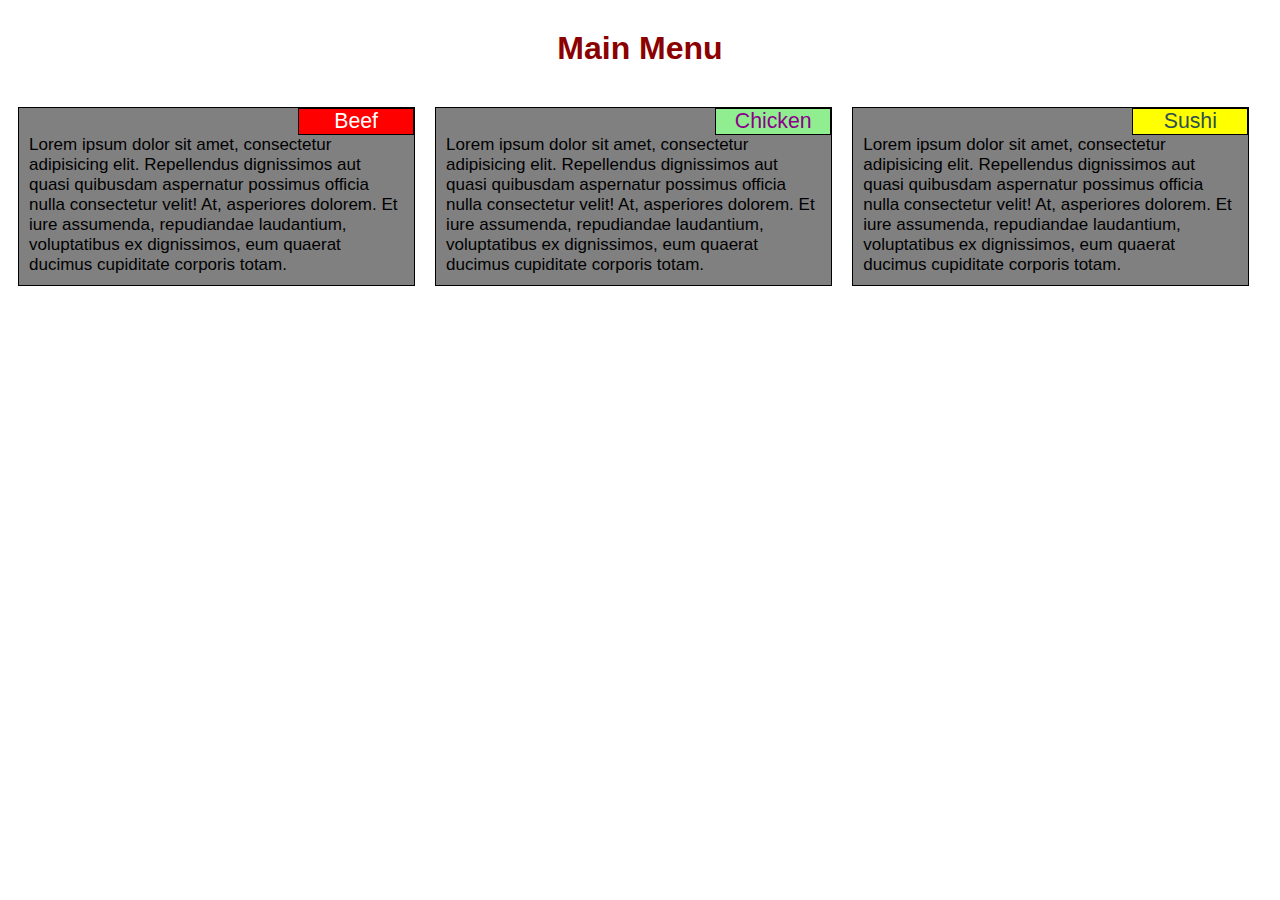
<file: module2-solution/index.html>
<!DOCTYPE html>
<html>
<head>
<meta charset="utf-8">
<meta name="viewport" content="width=device-width, initial-scale=1">
<title>Module2 Solution</title>
<link rel="stylesheet" href="css/styles.css">
</head>

<body>
<h1>Main Menu</h1>


  <section class="col-md-4 col-sm-6 col-xs-12">
    <div class="box">
      <div class="title" id="beef">Beef</div>
        <p class="paragraph">
          Lorem ipsum dolor sit amet, consectetur adipisicing elit. 
          Repellendus dignissimos aut quasi quibusdam aspernatur possimus officia nulla consectetur velit!
           At, asperiores dolorem. Et iure assumenda, repudiandae laudantium, voluptatibus ex dignissimos, 
           eum quaerat ducimus cupiditate corporis totam.
        </p>
        </div>
      </section>  
      
      
  <section class="col-md-4 col-sm-6 col-xs-12">
    <div class="box">
      <div class="title" id="chicken">Chicken</div>
        <p class="paragraph">
          Lorem ipsum dolor sit amet, consectetur adipisicing elit. 
          Repellendus dignissimos aut quasi quibusdam aspernatur possimus officia nulla consectetur velit!
           At, asperiores dolorem. Et iure assumenda, repudiandae laudantium, voluptatibus ex dignissimos, 
           eum quaerat ducimus cupiditate corporis totam.
        </p>
        </div>
      </section>


  <section class="col-md-4 col-sm-12 col-xs-12">
    <div class="box">
      <div class="title" id="sushi"> Sushi</div>
      <p class="paragraph">
        Lorem ipsum dolor sit amet, consectetur adipisicing elit. 
        Repellendus dignissimos aut quasi quibusdam aspernatur possimus officia nulla consectetur velit!
         At, asperiores dolorem. Et iure assumenda, repudiandae laudantium, voluptatibus ex dignissimos, 
         eum quaerat ducimus cupiditate corporis totam.
        </p>
        </div>
      </section>


</body>
</html>
</file>
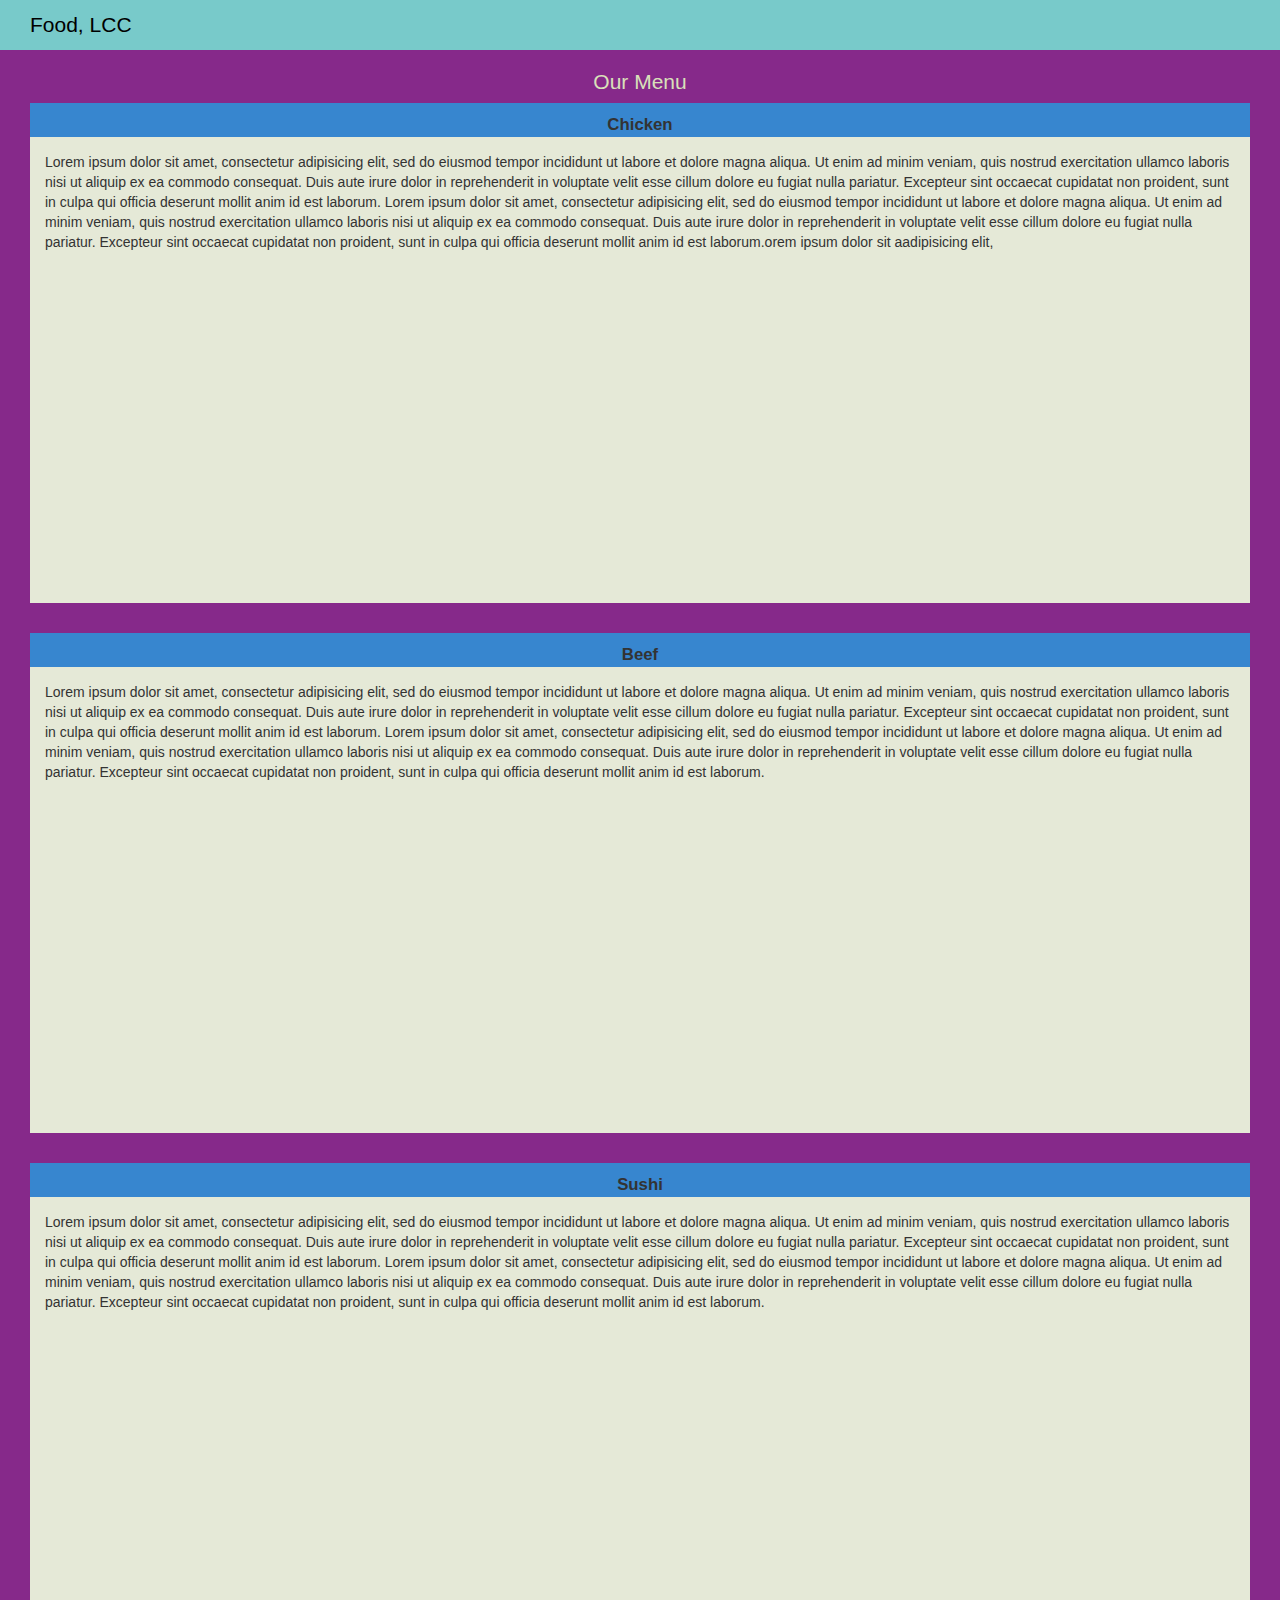
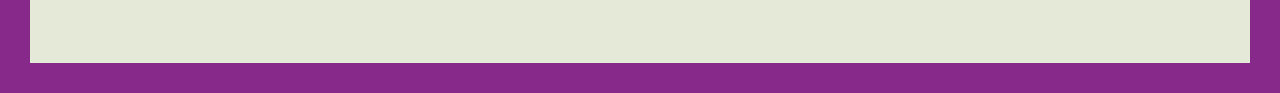
<file: module3-solution/index.html>
<!DOCTYPE html>
<html>
<head>
	<meta charset="utf-8">
	<meta http-equiv="X-UA-Compatible" content="IE=edge">
	<meta name="viewport" content="width=device-width, initial-scale=1">

	<title>Module 3 Coding Assignment</title>	
	<link rel="stylesheet" type="text/css" href="https://maxcdn.bootstrapcdn.com/bootstrap/3.3.7/css/bootstrap.min.css">
	<link rel="stylesheet" type="text/css" href="css/style.css">
</head>


<body>
<nav id="header-nav" class="navbar navbar-default">
    <div class="container-fluid">
		<div id ="navbar-adjust" class="navbar-header">		

			<button type="button" class="navbar-toggle" data-toggle="collapse" data-target="#myNavbar">
				<span class="sr-only">Toggle navigation</span>
        		<span class="icon-bar"></span>
        		<span class="icon-bar"></span>
        		<span class="icon-bar"></span>                        
      		</button>


			<a class="navbar-brand" href="#">Food, LCC</a>
     	</div>
      	<div class="collapse navbar-collapse" id="myNavbar">
      		<ul id = "dropDownList" class="nav navbar-nav navbar-right visible-xs text-center">       
            	<li id = "item1"><a href="#chicken"> Chicken </a></li>
            	<li id = "item2"><a href="#beef">Beef</a></li>
            	<li id = "item3"><a href="#sushi">Sushi</a></li>
          	</ul>

    	</div>
    </div> 
</nav>
<div class="container-fluid">
<h1 class = text-center> Our Menu</h1>
	<div class="row">
		<div id = "chicken" class="col-xs-12">
        			<div class="main-text">
				<div class="title text-center">
				Chicken
				</div>

				<p> Lorem ipsum dolor sit amet, consectetur adipisicing elit, sed do eiusmod tempor incididunt ut labore et dolore magna aliqua.
					 Ut enim ad minim veniam, quis nostrud exercitation ullamco laboris nisi ut aliquip ex ea commodo consequat. Duis aute irure dolor in reprehenderit in voluptate velit esse cillum dolore eu fugiat nulla pariatur. Excepteur sint occaecat cupidatat non proident, sunt in culpa qui officia deserunt mollit anim id est laborum. Lorem ipsum dolor sit amet, consectetur adipisicing elit, sed do eiusmod tempor incididunt ut labore et dolore magna aliqua. Ut enim ad minim veniam, quis nostrud exercitation ullamco laboris nisi ut aliquip ex ea commodo consequat. Duis aute irure dolor in reprehenderit in voluptate velit esse cillum dolore eu fugiat nulla pariatur. Excepteur sint occaecat cupidatat non proident, sunt in culpa qui officia deserunt mollit anim id est laborum.orem ipsum dolor sit aadipisicing elit,
				</p>

				</div>

		</div>

		<div id = "beef" class="col-xs-12">
        <div class="main-text">
				<div class="title text-center">
				Beef
				</div>

				<p> Lorem ipsum dolor sit amet, consectetur adipisicing elit, sed do eiusmod tempor incididunt ut labore et dolore magna aliqua.
					 Ut enim ad minim veniam, quis nostrud exercitation ullamco laboris nisi ut aliquip ex ea commodo consequat. Duis aute irure dolor in reprehenderit in voluptate velit esse cillum dolore eu fugiat nulla pariatur. Excepteur sint occaecat cupidatat non proident, sunt in culpa qui officia deserunt mollit anim id est laborum. Lorem ipsum dolor sit amet, consectetur adipisicing elit, sed do eiusmod tempor incididunt ut labore et dolore magna aliqua. Ut enim ad minim veniam, quis nostrud exercitation ullamco laboris nisi ut aliquip ex ea commodo consequat. Duis aute irure dolor in reprehenderit in voluptate velit esse cillum dolore eu fugiat nulla pariatur. Excepteur sint occaecat cupidatat non proident, sunt in culpa qui officia deserunt mollit anim id est laborum.
				</p>

			</div>
		</div>

		<div id = "sushi" class="col-xs-12">
        <div class="main-text">
				<div class="title text-center">
				Sushi
				</div>

				<p> Lorem ipsum dolor sit amet, consectetur adipisicing elit, sed do eiusmod tempor incididunt ut labore et dolore magna aliqua. 
					Ut enim ad minim veniam, quis nostrud exercitation ullamco laboris nisi ut aliquip ex ea commodo consequat. Duis aute irure dolor in reprehenderit in voluptate velit esse cillum dolore eu fugiat nulla pariatur. Excepteur sint occaecat cupidatat non proident, sunt in culpa qui officia deserunt mollit anim id est laborum. Lorem ipsum dolor sit amet, consectetur adipisicing elit, sed do eiusmod tempor incididunt ut labore et dolore magna aliqua. Ut enim ad minim veniam, quis nostrud exercitation ullamco laboris nisi ut aliquip ex ea commodo consequat. Duis aute irure dolor in reprehenderit in voluptate velit esse cillum dolore eu fugiat nulla pariatur. Excepteur sint occaecat cupidatat non proident, sunt in culpa qui officia deserunt mollit anim id est laborum.
				</p>

			</div>
		</div>
	</div>
</div>

<script src="https://ajax.googleapis.com/ajax/libs/jquery/3.1.1/jquery.min.js"></script>
<script src="https://maxcdn.bootstrapcdn.com/bootstrap/3.3.7/js/bootstrap.min.js"></script>
</body>
</html>
</file>
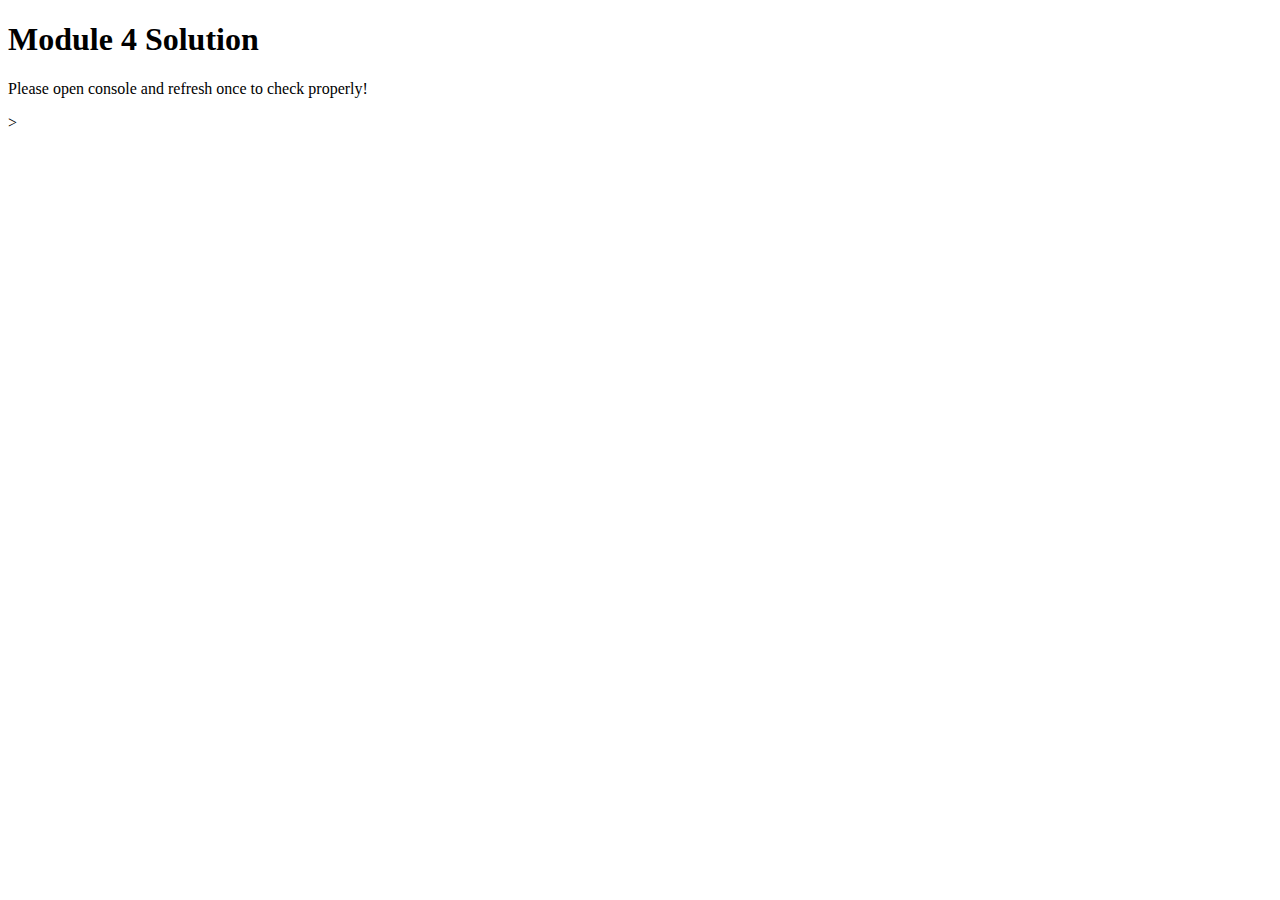
<file: module4-solution/index.html>
<!DOCTYPE html>
<html>
<head>
  <meta charset="utf-8">
  <title>Module 4 Solution Starter</title>
  <script>
    var names = []; // DO NOT REMOVE
  </script>
  
</head>
<body>
  <h1>Module 4 Solution</h1>
  <p>Please open console and refresh once to check properly!</p>>

  <script src="SpeakHello.js"></script>
  <script src="SpeakGoodBye.js"></script>
  <script src="script.js"></script>
</body>
</html>
</file>
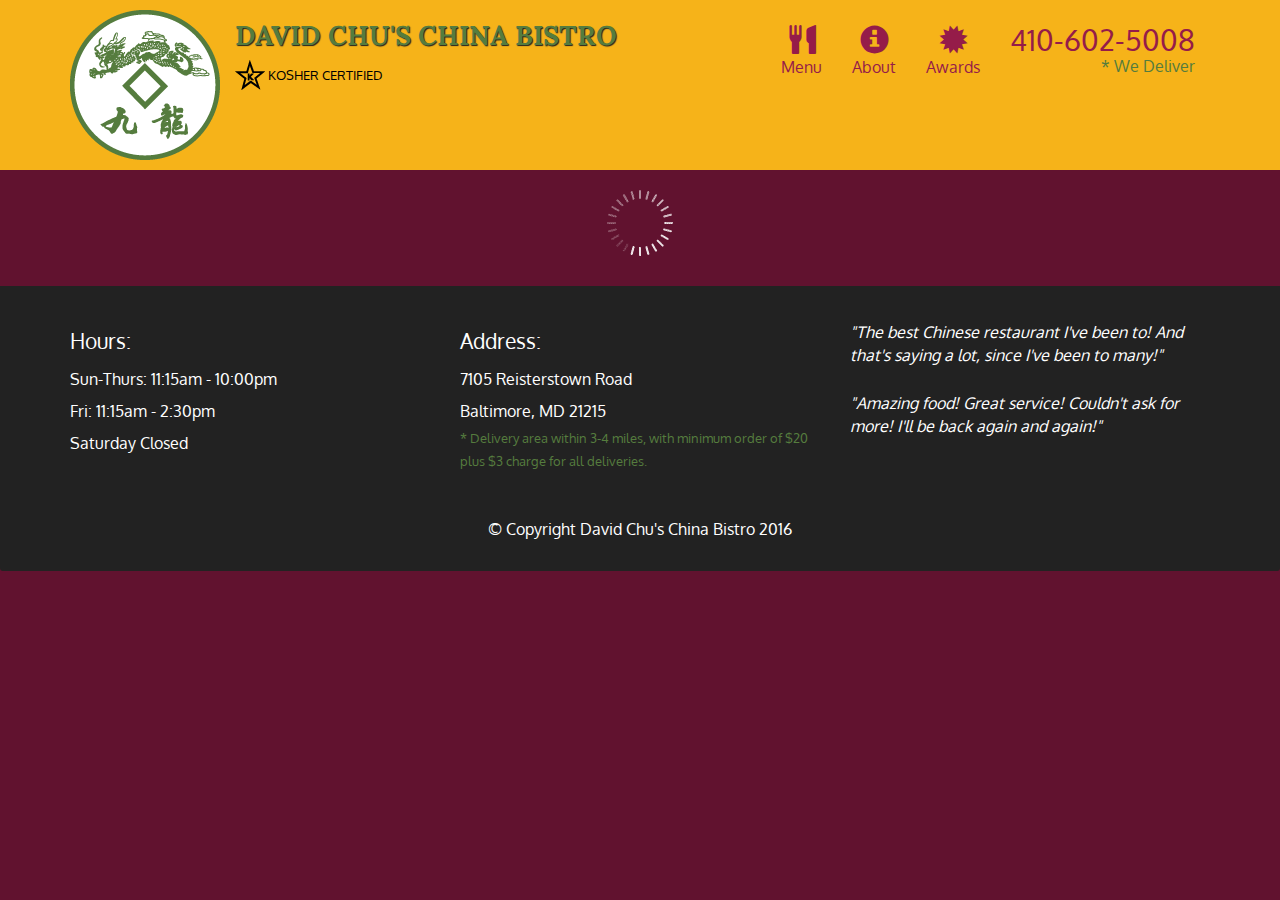
<file: module5-solution/index.html>
<!doctype html>
<html lang="en">
  <head>
    <meta charset="utf-8">
    <meta http-equiv="X-UA-Compatible" content="IE=edge">
    <meta name="viewport" content="width=device-width, initial-scale=1">
    <title>David Chu's China Bistro</title>
    <link rel="stylesheet" href="css/bootstrap.min.css">
    <link rel="stylesheet" href="css/styles.css">
    <link href='https://fonts.googleapis.com/css?family=Oxygen:400,300,700' rel='stylesheet' type='text/css'>
    <link href='https://fonts.googleapis.com/css?family=Lora' rel='stylesheet' type='text/css'>
  </head>
<body>
  <header>
    <nav id="header-nav" class="navbar navbar-default">
      <div class="container">
        <div class="navbar-header">
          <a href="index.html" class="pull-left visible-md visible-lg">
            <div id="logo-img" alt="Logo image"></div>
          </a>

          <div class="navbar-brand">
            <a href="index.html"><h1>David Chu's China Bistro</h1></a>
            <p>
              <img src="images/star-k-logo.png" alt="Kosher certification">
              <span>Kosher Certified</span>
            </p>
          </div>

          <button id="navbarToggle" type="button" class="navbar-toggle collapsed" data-toggle="collapse" data-target="#collapsable-nav" aria-expanded="false">
            <span class="sr-only">Toggle navigation</span>
            <span class="icon-bar"></span>
            <span class="icon-bar"></span>
            <span class="icon-bar"></span>
          </button>
        </div>
        
        <div id="collapsable-nav" class="collapse navbar-collapse">
           <ul id="nav-list" class="nav navbar-nav navbar-right">
            <li id="navHomeButton" class="visible-xs active">
              <a href="index.html">
                <span class="glyphicon glyphicon-home"></span> Home</a>
            </li>
            <li id="navMenuButton">
              <a href="#" onclick="$dc.loadMenuCategories();">
                <span class="glyphicon glyphicon-cutlery"></span><br class="hidden-xs"> Menu</a>
            </li>
            <li>
              <a href="#">
                <span class="glyphicon glyphicon-info-sign"></span><br class="hidden-xs"> About</a>
            </li>
            <li>
              <a href="#">
                <span class="glyphicon glyphicon-certificate"></span><br class="hidden-xs"> Awards</a>
            </li>
            <li id="phone" class="hidden-xs">
              <a href="tel:410-602-5008">
                <span>410-602-5008</span></a><div>* We Deliver</div>
            </li>
          </ul><!-- #nav-list -->
        </div><!-- .collapse .navbar-collapse -->
      </div><!-- .container -->
    </nav><!-- #header-nav -->
  </header>

  <div id="call-btn" class="visible-xs">
    <a class="btn" href="tel:410-602-5008">
    <span class="glyphicon glyphicon-earphone"></span>
    410-602-5008
    </a>
  </div>
  <div id="xs-deliver" class="text-center visible-xs">* We Deliver</div>

  <div id="main-content" class="container"></div>

  <footer class="panel-footer">
    <div class="container">
      <div class="row">
        <section id="hours" class="col-sm-4">
          <span>Hours:</span><br>
          Sun-Thurs: 11:15am - 10:00pm<br>
          Fri: 11:15am - 2:30pm<br>
          Saturday Closed
          <hr class="visible-xs">
        </section>
        <section id="address" class="col-sm-4">
          <span>Address:</span><br>
          7105 Reisterstown Road<br>
          Baltimore, MD 21215
          <p>* Delivery area within 3-4 miles, with minimum order of $20 plus $3 charge for all deliveries.</p>
          <hr class="visible-xs">
        </section>
        <section id="testimonials" class="col-sm-4">
          <p>"The best Chinese restaurant I've been to! And that's saying a lot, since I've been to many!"</p>
          <p>"Amazing food! Great service! Couldn't ask for more! I'll be back again and again!"</p>
        </section>
      </div>
      <div class="text-center">&copy; Copyright David Chu's China Bistro 2016</div>
    </div>
  </footer>

  <!-- jQuery (Bootstrap JS plugins depend on it) -->
  <script src="js/jquery-2.1.4.min.js"></script>
  <script src="js/bootstrap.min.js"></script>
  <script src="js/ajax-utils.js"></script>
  <script src="js/script.js"></script>
</body>
</html>
</file>
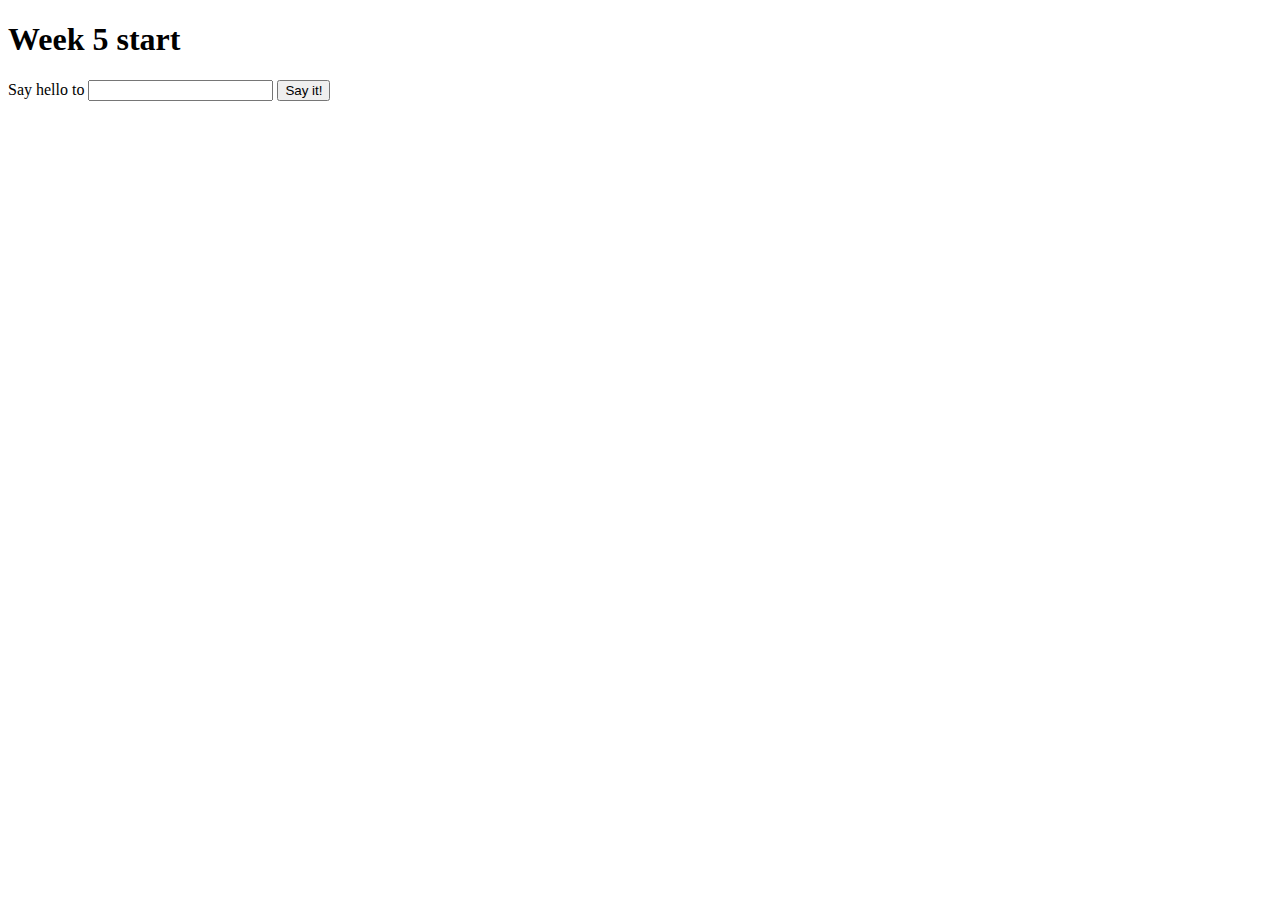
<file: practise/practise.html>
<!DOCTYPE html>
<html>
    <head>
        <meta charset="utf-8">
        <meta name="viewport" content="width=device-width, initial-scale=1">
        <title>practise page</title>
        <script src="js/script.js"></script>
        <script src="js/script1.js"></script>
        <script src="js/script2.js"></script>
        <script src="js/app.js"></script>
    </head>
    
    <body>
        <h1 id="title">Week 5 start</h1>
        <p>
            Say hello to
            <input id="name" type="text">
            <button>
                Say it!
            </button>
        </p>

        <div id="content"></div>
       
         
    </body>
</html>
</file>
<file: module2-solution/css/styles.css>
/*Border sizing*/
    * {      
      box-sizing: border-box; 
    }
    
    body {
      font-family: sans-serif;
    }

    /*Simple Responsive Framework.*/
    .row {
      width: 100%;
    }
    
    /* Medium devices (Desktop) only */
    @media (min-width: 992px) {
        .col-md-1, .col-md-2, .col-md-3, .col-md-4, .col-md-5, .col-md-6, .col-md-7, .col-md-8, .col-md-9, .col-md-10, .col-md-11, .col-md-12 {
        float: left;
       
      }
      .col-md-1 {
        width: 8.33%;
      }
      .col-md-2 {
        width: 16.66%;
      }
      .col-md-3 {
        width: 25%;
      }
      .col-md-4 {
        width: 33%;
      }
      .col-md-5 {
        width: 41.66%;
      }
      .col-md-6 {
        width: 50%;
      }
      .col-md-7 {
        width: 58.33%;
      }
      .col-md-8 {
        width: 66.66%;
      }
      .col-md-9 {
        width: 74.99%;
      }
      .col-md-10 {
        width: 83.33%;
      }
      .col-md-11 {
        width: 91.66%;
      }
      .col-md-12 {
        width: 100%;
      }
    }
    
    /*Small devices (Tablet) only*/
    @media (min-width: 768px) and (max-width: 991px) {
        .col-sm-1, .col-sm-2, .col-sm-3, .col-sm-4, .col-sm-5, .col-sm-6, .col-sm-7, .col-sm-8, .col-sm-9, .col-sm-10, .col-sm-11, .col-sm-12 {
        float: left;
      
      }
      .col-sm-1 {
        width: 8.33%;
      }
      .col-sm-2 {
        width: 16.66%;
      }
      .col-sm-3 {
        width: 25%;
      }
      .col-sm-4 {
        width: 33%;
      }
      .col-sm-5 {
        width: 41.66%;
      }
      .col-sm-6 {
        width: 50%;
      }
      .col-sm-7 {
        width: 58.33%;
      }
      .col-sm-8 {
        width: 66.66%;
      }
      .col-sm-9 {
        width: 74.99%;
      }
      .col-sm-10 {
        width: 83.33%;
      }
      .col-sm-11 {
        width: 91.66%;
      }
      .col-sm-12 {
        width: 100%;
      }
    }
    

     /*Extra Small devices (Mobiles) only*/
     @media (max-width: 767px) {
        .col-xs-1, .col-xs-2, .col-xs-3, .col-xs-4, .col-xs-5, .col-xs-6, .col-xs-7, .col-xs-8, .col-xs-9, .col-xs-10, .col-xs-11, .col-xs-12 {
        float: left;
      
      }
      .col-xs-1 {
        width: 8.33%;
      }
      .col-xs-2 {
        width: 16.66%;
      }
      .col-xs-3 {
        width: 25%;
      }
      .col-xs-4 {
        width: 33%;
      }
      .col-xs-5 {
        width: 41.66%;
      }
      .col-xs-6 {
        width: 50%;
      }
      .col-xs-7 {
        width: 58.33%;
      }
      .col-xs-8 {
        width: 66.66%;
      }
      .col-xs-9 {
        width: 74.99%;
      }
      .col-xs-10 {
        width: 83.33%;
      }
      .col-xs-11 {
        width: 91.66%;
      }
      .col-xs-12 {
        width: 100%;
      }
    }


    h1 {
      color: darkred;
      text-align: center;
      margin: 30px 10px 30px 10px;;      
    }

    p {
      display: block;
      margin-block-start: 1em;
      margin-block-end: 1em;
      margin-inline-start: 0px;
      margin-inline-end: 0px;
  }

    .box {          
      background-color: gray; 
      border: 1px solid black;  
      font-size: 17px;
      margin:10px ;
      color:black;
      overflow: hidden;
    }

    .paragraph {
      margin: 10px;
      color: black;
      clear: both;
    }

    .title {
      width: 116px;
    float: right;
    border: 1px solid black;
    text-align: center;
    font-size: 1.25em;
    float: right;
    }

    #beef {    
      background-color: red;
      color: white;
    }
    #chicken {
      background-color: lightgreen;
      color:darkmagenta;     
    }
    #sushi {            
      background-color: yellow;
      color:darkslategrey;      
    }
</file>
<file: module3-solution/css/style.css>
body{
    background-color: rgb(134, 41, 138);
}

h1 {
	margin-top: 0px;
	font-size: 1.5em;
	color: rgb(217, 224, 186);
}

#header-nav {
	background-color: rgb(120, 202, 202);
	color:black;
    border-radius: 0;
	border: 0;	
}
.navbar .navbar-brand{
	color:black;
	font-size: 1.5em;
}

#item1, #item2{
	border-bottom: 1px solid #e7e7e7;

}

#dropDownList {
	margin-top: 0;
	margin-bottom: 0;
}


.title {
	font-size: 1.2em;
	font-weight: bold;
	width: 100%;
	background-color: rgb(55, 134, 207);
	padding-top: 10px; 
}
.main-text {
	background-color: rgb(229, 233, 215);
	margin-left: 15px;
	margin-right: 15px;
	margin-bottom: 	30px;
	height: 500px;		

}

.main-text p {
	padding: 15px;
}



/********** Small devices only **********/
@media (min-width: 768px) {
	#navbar-adjust {
		margin-left: 15px;

	}
}

/********** Extra small devices only **********/
@media (max-width: 767px) {

	#navbar-adjust {
		margin-left: 0px;
		margin-right: 0px;
	}

}
</file>
<file: module5-solution/css/styles.css>
body {
  font-size: 16px;
  color: #fff;
  background-color: #61122f;
  font-family: 'Oxygen', sans-serif;
}

/** HEADER **/
#header-nav {
  background-color: #f6b319;
  border-radius: 0;
  border: 0;
}

#logo-img {
  background: url('../images/restaurant-logo_large.png') no-repeat;
  width: 150px;
  height: 150px;
  margin: 10px 15px 10px 0;
}

.navbar-brand {
  padding-top: 25px;
}
.navbar-brand h1 { /* Restaurant name */
  font-family: 'Lora', serif;
  color: #557c3e;
  font-size: 1.5em;
  text-transform: uppercase;
  font-weight: bold;
  text-shadow: 1px 1px 1px #222;
  margin-top: 0;
  margin-bottom: 0;
  line-height: .75;
}
.navbar-brand a:hover, .navbar-brand a:focus {
  text-decoration: none;
}
.navbar-brand p { /* Kosher cert */
  color: #000;
  text-transform: uppercase;
  font-size: .7em;
  margin-top: 15px;
}
.navbar-brand p span { /* Star-K */
  vertical-align: middle;
}

#nav-list {
  margin-top: 10px;
}
#nav-list a {
  color: #951C49;
  text-align: center;
}
#nav-list a:hover {
  background: #E7E7E7;
}
#nav-list a span {
  font-size: 1.8em;
}

#phone {
  margin-top: 5px;
}
#phone a { /* Phone number */
  text-align: right;
  padding-bottom: 0;
}
#phone div { /* We Deliver */
  color: #557c3e;
  text-align: right;
  padding-right: 15px;
}

.navbar-header button.navbar-toggle, .navbar-header .icon-bar {
  border: 1px solid #61122f;
}
.navbar-header button.navbar-toggle {
  clear: both;
  margin-top: -30px;
}
/* END HEADER */

/* FOOTER */
.panel-footer {
  margin-top: 30px;
  padding-top: 35px;
  padding-bottom: 30px;
  background-color: #222;
  border-top: 0;
}
.panel-footer div.row {
  margin-bottom: 35px;
}
#hours, #address {
  line-height: 2;
}
#hours > span, #address > span {
  font-size: 1.3em;
}
#address p {
  color: #557c3e;
  font-size: .8em;
  line-height: 1.8;
}
#testimonials {
  font-style: italic;
}
#testimonials p:nth-child(2) {
  margin-top: 25px;
}
/* END FOOTER */



/* HOME PAGE */
.container .jumbotron {
  box-shadow: 0 0 50px #3F0C1F;
  border: 2px solid #3F0C1F;
}

#menu-tile, #specials-tile, #map-tile {
  height: 250px;
  width: 100%;
  margin-bottom: 15px;
  position: relative;
  border: 2px solid #3F0C1F;
  overflow: hidden;
}
#menu-tile:hover, #specials-tile:hover, #map-tile:hover {
  box-shadow: 0 1px 5px 1px #cccccc;
}
#menu-tile {
  background: url('../images/menu-tile.jpg') no-repeat;
  background-position: center;
}
#specials-tile {
  background: url('../images/specials-tile.jpg') no-repeat;
  background-position: center;
}
#menu-tile span, #specials-tile span, #map-tile span {
  position: absolute;
  bottom: 0;
  right: 0;
  width: 100%;
  text-align: center;
  font-size: 1.6em;
  text-transform: uppercase;
  background-color: #000;
  color: #fff;
  opacity: .8;
}
/* END HOME PAGE */

/* MENU CATEGORIES PAGE */
.category-tile { 
  position: relative;
  border: 2px solid #3F0C1F;
  overflow: hidden;
  width: 200px;
  height: 200px;
  margin: 0 auto 15px;
}
.category-tile span {
  position: absolute;
  bottom: 0;
  right: 0;
  width: 100%;
  text-align: center;
  font-size: 1.2em;
  text-transform: uppercase;
  background-color: #000;
  color: #fff;
  opacity: .8;
}
.category-tile:hover {
  box-shadow: 0 1px 5px 1px #cccccc;
}

#menu-categories-title + div {
  margin-bottom: 50px;
}
/* END MENU CATEGORIES PAGE */

/* SINGLE CATEGORY PAGE */
.menu-item-tile {
  margin-bottom: 25px;
}
.menu-item-tile hr {
  width: 80%;
}
.menu-item-tile .menu-item-price {
  font-size: 1.1em;
  text-align: right;
  margin-top: -15px;
  margin-right: -15px;
}
.menu-item-tile .menu-item-price span {
  font-size: .6em;
}
.menu-item-photo {
  position: relative;
  border: 2px solid #3F0C1F; 
  overflow: hidden;
  padding: 0;
  margin-right: -15px;
  margin-left: auto;
  margin-bottom: 20px;
  max-width: 250px;
}
.menu-item-photo div {
  position: absolute;
  bottom: 0;
  right: 0;
  width: 80px;
  background-color: #557c3e;
  text-align: center;
}
.menu-item-description {
  padding-right: 30px;
}
h3.menu-item-title {
  margin: 0 0 10px;
}
.menu-item-details {
  font-size: .9em;
  font-style: italic;
}
/* END SINGLE CATEGORY PAGE */


/********** Large devices only **********/
@media (min-width: 1200px) {
  .container .jumbotron {
    background: url('../images/jumbotron_1200.jpg') no-repeat;
    height: 675px;
  }
}

/********** Medium devices only **********/
@media (min-width: 992px) and (max-width: 1199px) {
  /* Header */
  #logo-img {
    background: url('../images/restaurant-logo_medium.png') no-repeat;
    width: 100px;
    height: 100px;
    margin: 5px 5px 5px 0;
  }
  /* End Header */

  /* Home Page */
  .container .jumbotron {
    background: url('../images/jumbotron_992.jpg') no-repeat;
    height: 558px;
  }
  /* End Home Page */
}

/********** Small devices only **********/
@media (min-width: 768px) and (max-width: 991px) {
  /* Home Page */
  .container .jumbotron {
    background: url('../images/jumbotron_768.jpg') no-repeat;
    height: 432px;
  }
  /* End Home Page */
}

/********** Extra small devices only **********/
@media (max-width: 767px) {
  /* Header */
  .navbar-brand {
    padding-top: 10px;
    height: 80px;
  }
  .navbar-brand h1 { /* Restaurant name */
    padding-top: 10px;
    font-size: 5vw; /* 1vw = 1% of viewport width */
  }
  .navbar-brand p { /* Kosher cert */
    font-size: .6em;
    margin-top: 12px;
  }
  .navbar-brand p img { /* Star-K */
    height: 20px;
  }

  #collapsable-nav a { /* Collapsed nav menu text */
    font-size: 1.2em;
  }
  #collapsable-nav a span { /* Collapsed nav menu glyph */
    font-size: 1em;
    margin-right: 5px;
  }

  #call-btn > a {
    font-size: 1.5em;
    display: block;
    margin: 0 20px;
    padding: 10px;
    border: 2px solid #fff;
    background-color: #f6b319;
    color: #951c49;
  }
  #xs-deliver {
    margin-top: 5px;
    font-size: .7em;
    letter-spacing: .1em;
    text-transform: uppercase;
  }
  /* End Header */

  /* Footer */
  .panel-footer section {
    margin-bottom: 30px;
    text-align: center;
  }
  .panel-footer section:nth-child(3) {
    margin-bottom: 0; /* margin already exists on the whole row */
  }
  .panel-footer section hr {
    width: 50%;
  }
  /* End Footer */

  /* Home Page */
  .container .jumbotron {
    margin-top: 30px;
    padding: 0;
  }
  #menu-tile, #specials-tile {
    width: 360px;
    margin: 0 auto 15px;
  }

  .menu-item-photo {
    margin-right: auto;
  }
  .menu-item-tile .menu-item-price {
    text-align: center;
  }
  .menu-item-description {
    text-align: center;;
  }
}


/********** Super extra small devices Only :-) (e.g., iPhone 4) **********/
@media (max-width: 479px) {
  /* Header */
  .navbar-brand h1 { /* Restaurant name */
    padding-top: 5px;
    font-size: 6vw;
  }
  /* End Header */
  
  /* Home page */
  #menu-tile, #specials-tile {
    width: 280px;
    margin: 0 auto 15px;
  }

  .col-xxs-12 {
    position: relative;
    min-height: 1px;
    padding-right: 15px;
    padding-left: 15px;
    float: left;
    width: 100%;
  }
}
</file>
